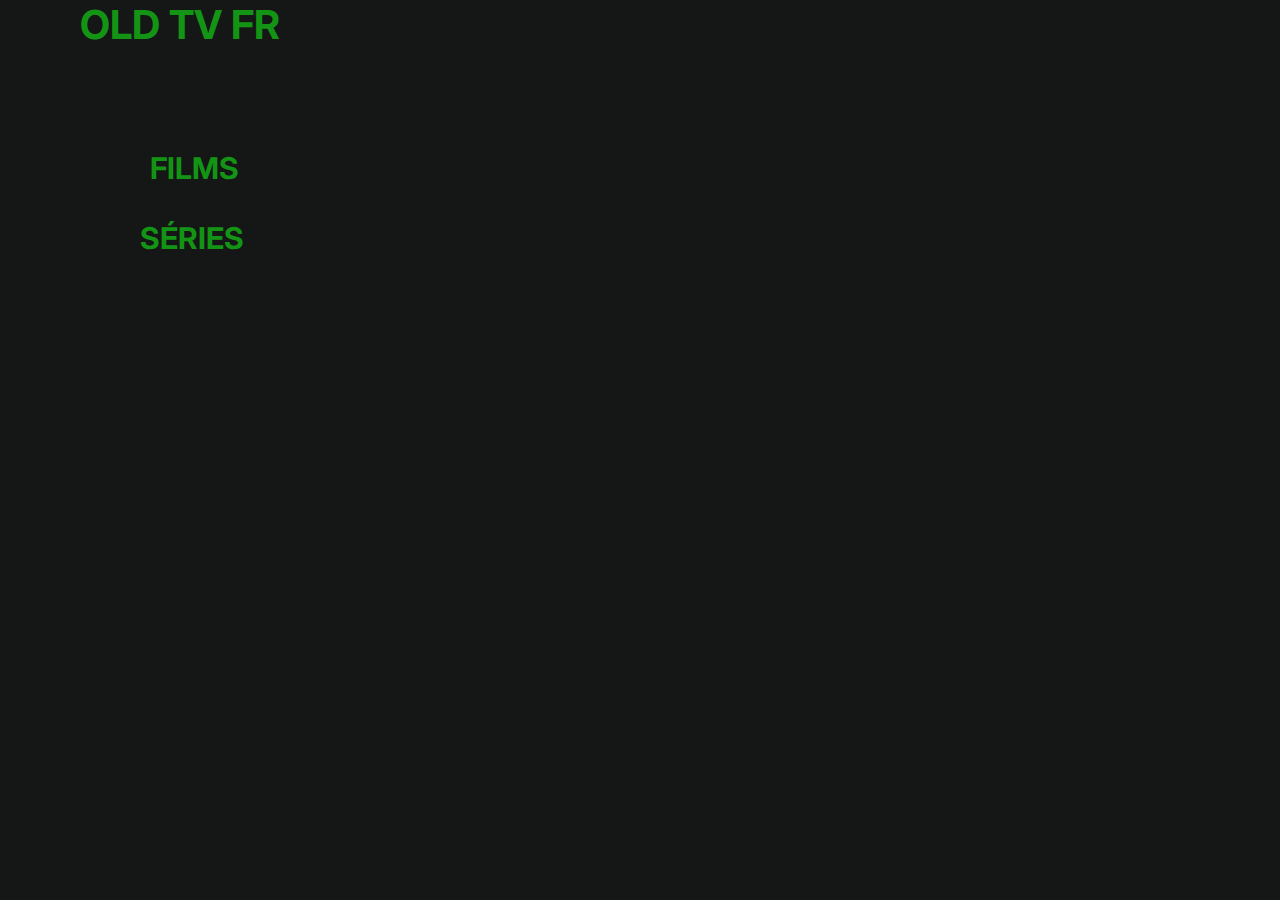
<file: index.html>
<!DOCTYPE html>
<html lang="en">
<head>
    <meta charset="UTF-8">
    <meta name="viewport" content="width=device-width, initial-scale=1.0">
    <title>OLD TV FR</title>
    <link rel="preconnect" href="https://fonts.googleapis.com">
    <link rel="preconnect" href="https://fonts.gstatic.com" crossorigin>
    <link href="https://fonts.googleapis.com/css2?family=Inter:wght@500&display=swap" rel="stylesheet">
    <link rel="stylesheet" href="style.css">
    <link rel="manifest" href="manifest.json">
</head>
<body>
    <h1>OLD TV FR</h1>

    <a href="films.html"><h2 class="t1">FILMS</h2></a>
    <a href=""><h2 class="t2">SÉRIES</h2></a>

    
</body>
</html>
</file>
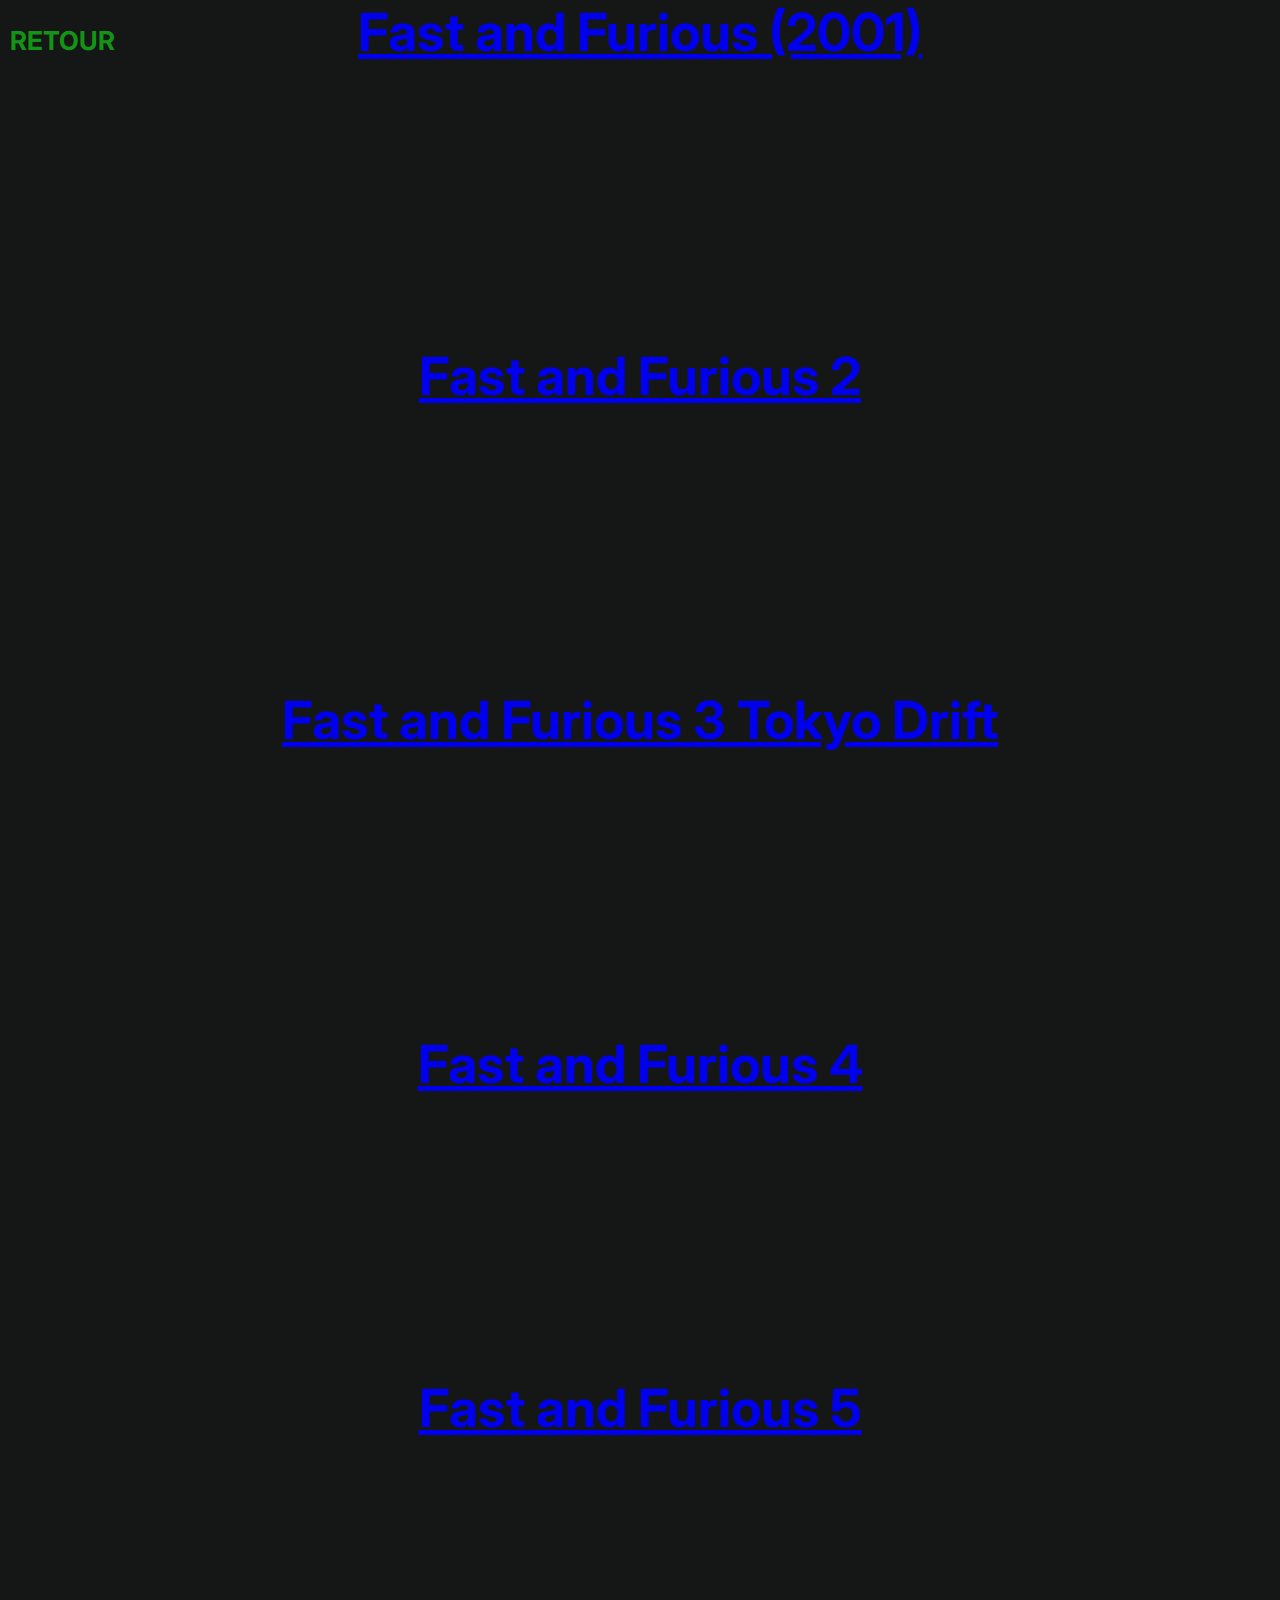
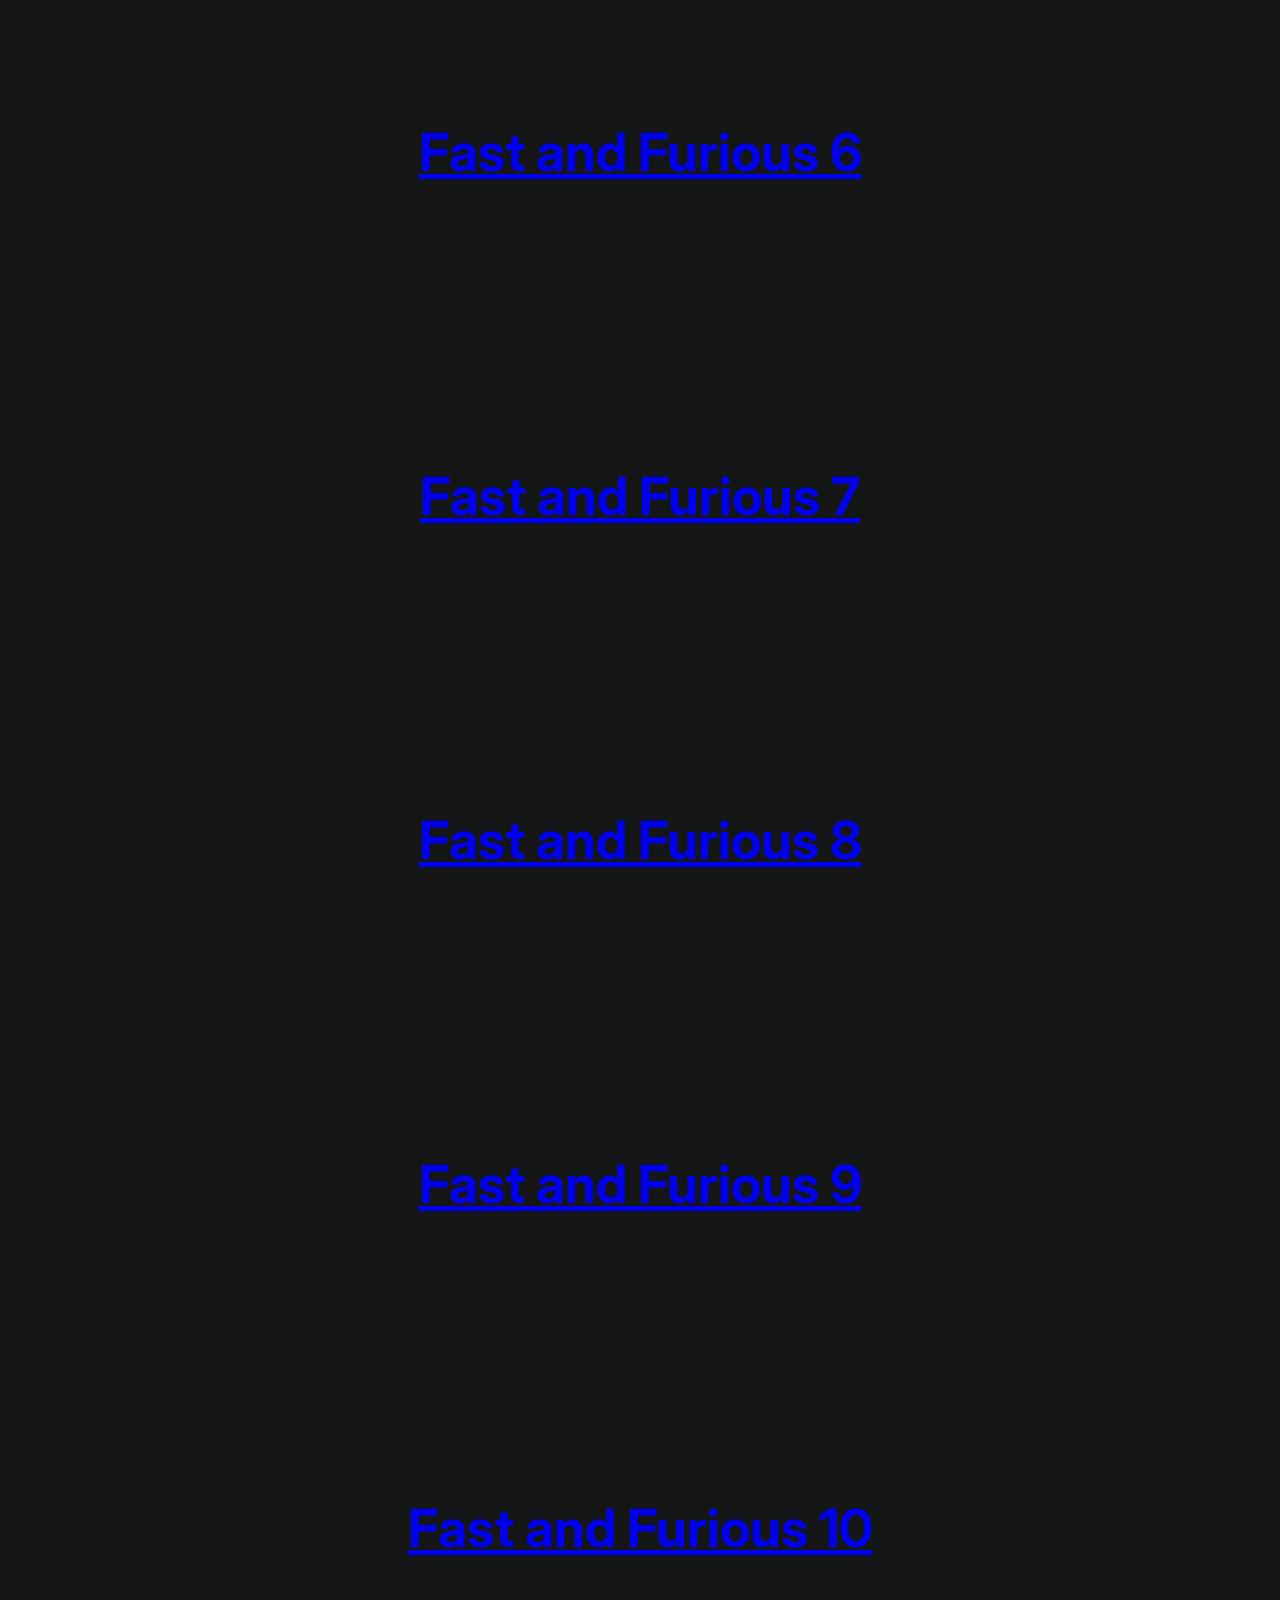
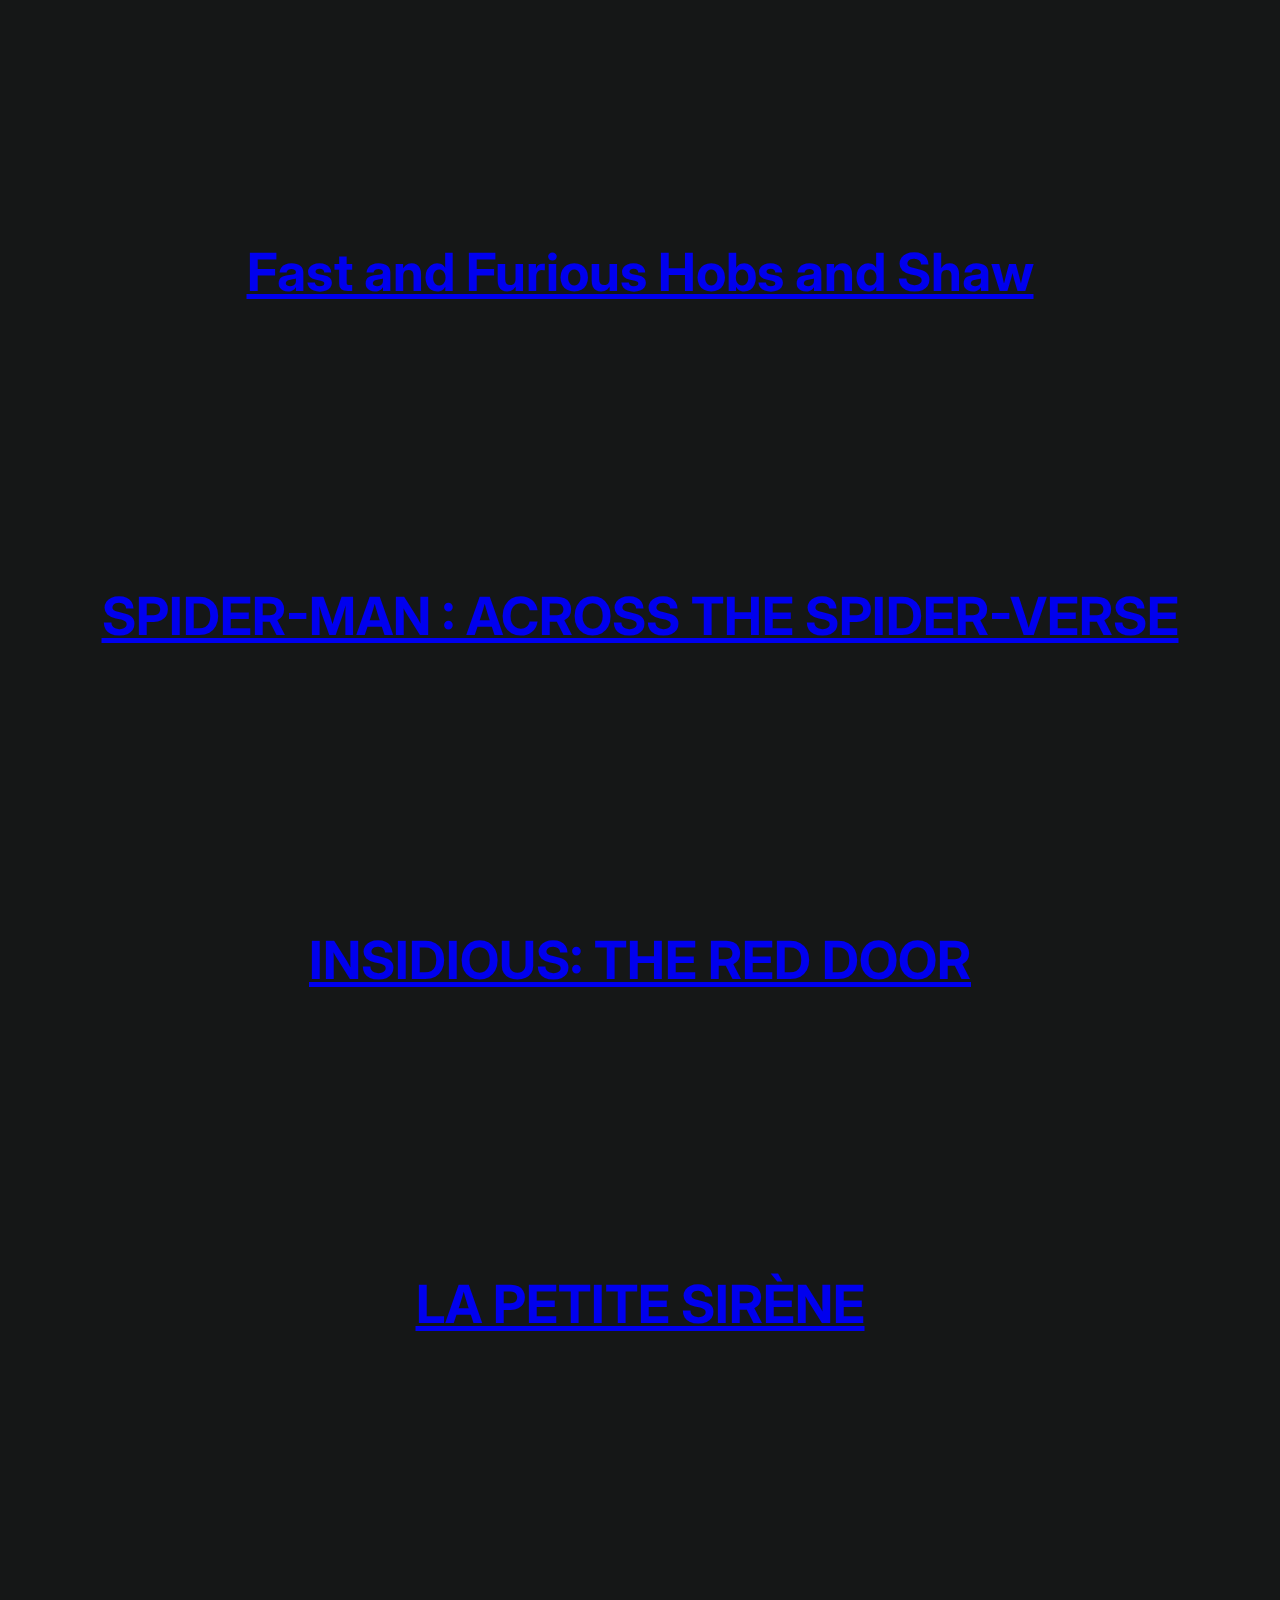
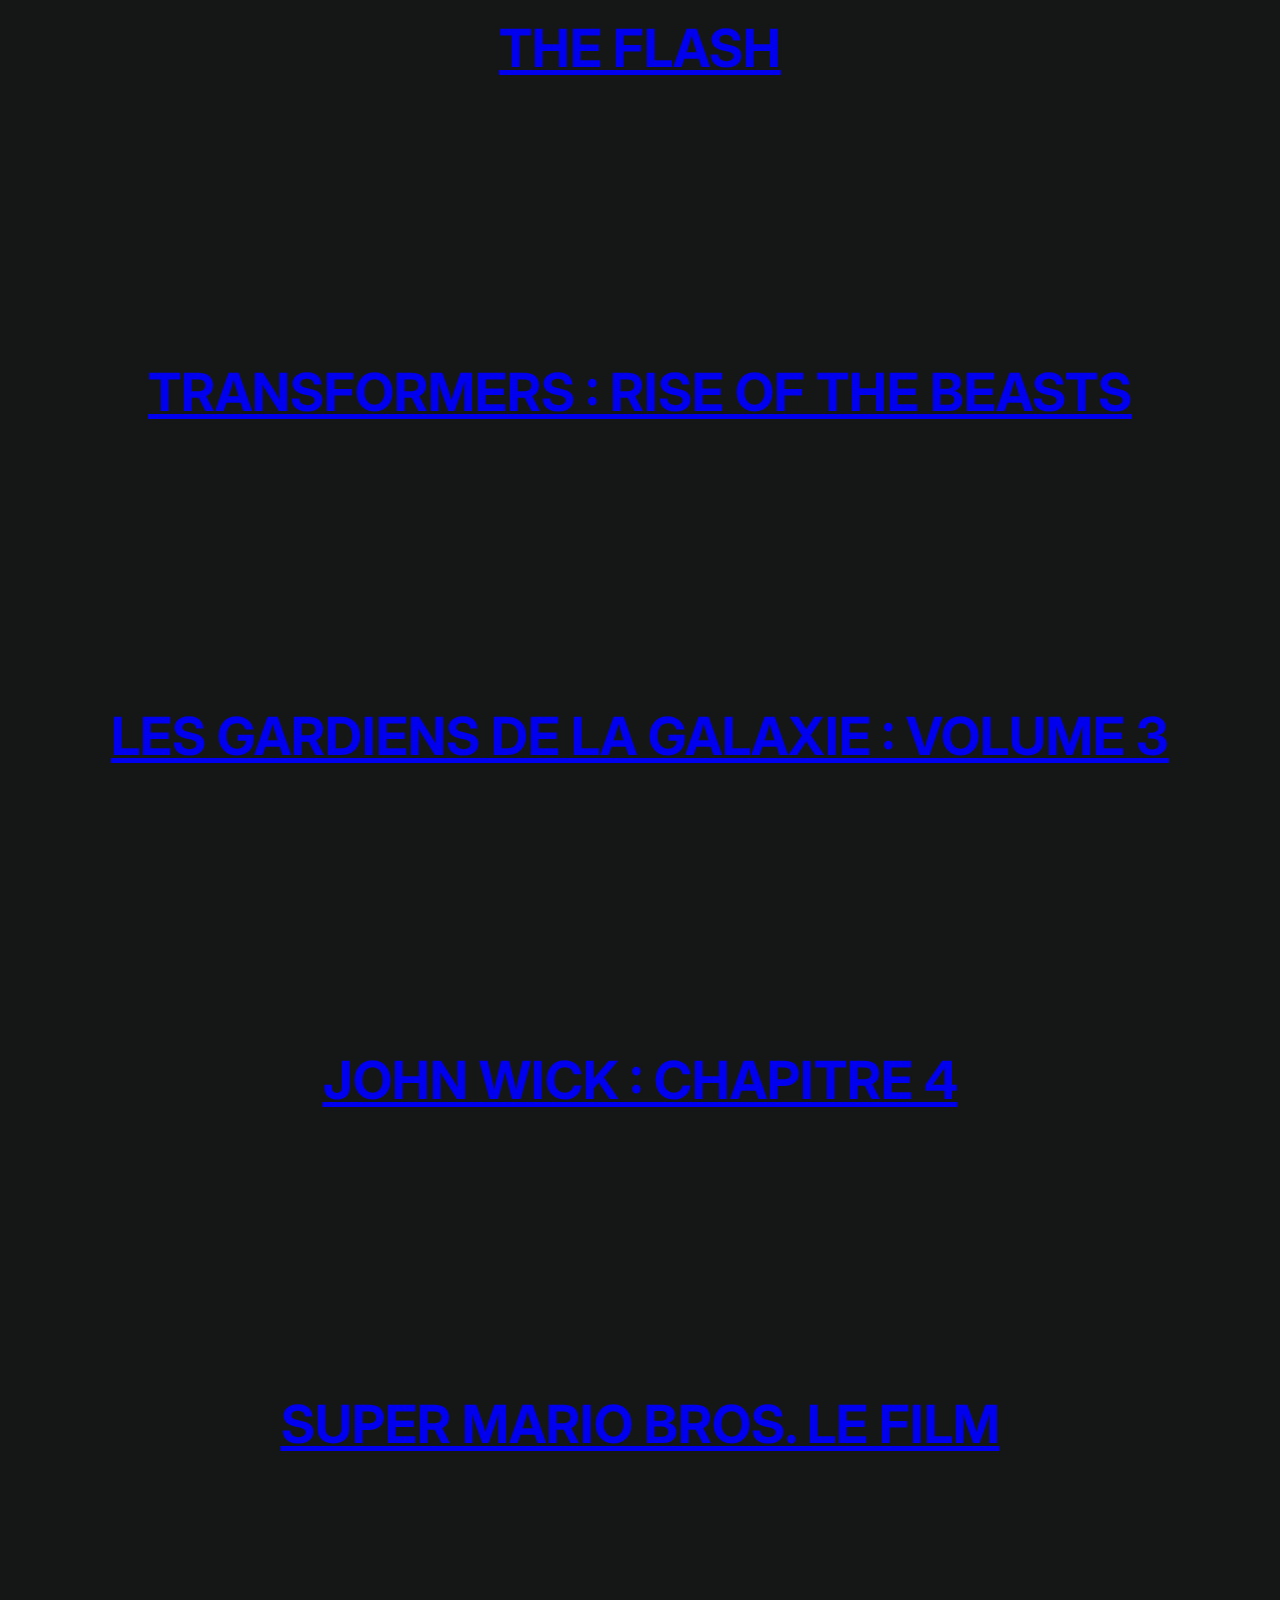
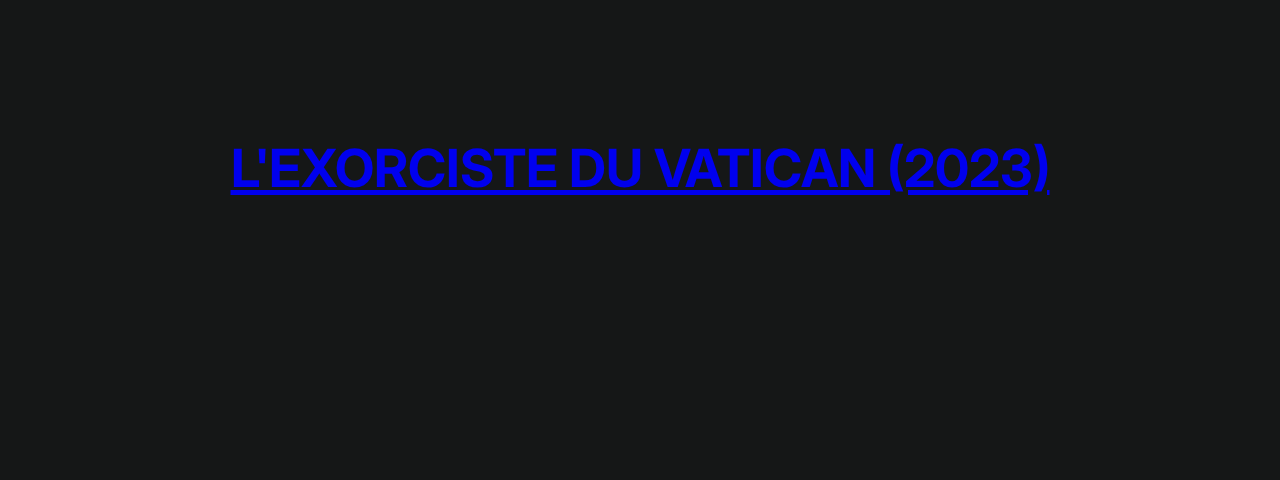
<file: films.html>
<html>
    <head>
    <title>OLD TV FR</title>
    <link rel="preconnect" href="https://fonts.googleapis.com">
    <link rel="preconnect" href="https://fonts.gstatic.com" crossorigin>
    <link href="https://fonts.googleapis.com/css2?family=Inter:wght@500&display=swap" rel="stylesheet">
    <link rel="stylesheet" href="style.css">
    <style>
        * {
    background-color: #151717;
    margin: 0px;
    padding: 0px;
    block-size: 344px;
    }

    .links {
        color: #149414;
        font-family: Inter;
        font-size: 35px;
        text-align: center;
        text-decoration: false;
    }

    .ret {
        position: absolute;
        font-family: Inter;
        font-size: 26px;
        top: 25px;
        left: 10px;
    }

    </style>

    </head>
    <body>
        <a href="index.html"><h1 class="ret">RETOUR</h1></a>
        <div class="links">
            <a href="https://tomacloud.com/file/iAGfCaQXlD"><h2>Fast and Furious (2001)</h2></a>
            <a href="https://tomacloud.com/file/EjGbynylsW"><h2>Fast and Furious 2 </h2></a>
            <a href="https://tomacloud.com/file/277H3hqTaO"><h2>Fast and Furious 3 Tokyo Drift</h2></a>
            <a href="https://tomacloud.com/file/NxKo4TJEoC"><h2>Fast and Furious 4</h2></a>
            <a href="https://tomacloud.com/file/bRkQ0Vx4Hx"><h2>Fast and Furious 5</h2></a>
            <a href="https://tomacloud.com/file/lyv4ArZsGK"><h2>Fast and Furious 6</h2></a>
            <a href="https://tomacloud.com/file/Olb4UsRWv7"><h2>Fast and Furious 7</h2></a>
            <a href="https://tomacloud.com/file/tTomuJ1Uaj"><h2>Fast and Furious 8</h2></a>
            <a href="https://tomacloud.com/file/agylZjysLs"><h2>Fast and Furious 9</h2></a>
            <a href="https://tomacloud.com/file/anRA0KGHa7"><h2>Fast and Furious 10</h2></a>
            <a href="https://tomacloud.com/file/3vnYpEDvKD"><h2>Fast and Furious Hobs and Shaw</h2></a>
            <a href="https://tomacloud.com/file/6PoO8wIZl3"><h2>SPIDER-MAN : ACROSS THE SPIDER-VERSE</h2></a>
            <a href="https://tomacloud.com/file/ePDBR7p2jP"><h2>INSIDIOUS: THE RED DOOR</h2></a>
            <a href="https://tomacloud.com/file/rAjuGPgLIY"><h2>LA PETITE SIRÈNE</h2></a>
            <a href="https://tomacloud.com/file/eqbP7V5PXX"><h2>THE FLASH</h2></a>
            <a href="https://tomacloud.com/file/hSr9IPIw4s"><h2>TRANSFORMERS : RISE OF THE BEASTS </h2></a>
            <a href="https://tomacloud.com/file/Y364K8Xqrh"><h2>LES GARDIENS DE LA GALAXIE : VOLUME 3</h2></a>
            <a href="https://tomacloud.com/file/42BF8vQu0j"><h2>JOHN WICK : CHAPITRE 4</h2></a>
            <a href="https://tomacloud.com/file/pOQvOrfWbs"><h2>SUPER MARIO BROS. LE FILM</h2></a>
            <a href="https://tomacloud.com/file/lTZLLWNahF"><h2>L'EXORCISTE DU VATICAN (2023) </h2></a>
        </div>
    </body>
</html>
</file>
<file: style.css>
* {
    background-color: #151717;
    margin: 0px;
    padding: 0px;
    block-size: 344px;
}

h1 {
    color: #149414;
    font-family: Inter;
    font-size: 40px;
    position: absolute;
    left: 80px;
}

.t1 {
    color: #149414;
    font-family: Inter;
    font-size: 30px;
    position: absolute;
    left: 150px;
    top: 150px;
}

.t2 {
    color: #149414;
    font-family: Inter;
    font-size: 30px;
    position: absolute;
    left: 140px;
    top: 220px;
}
</file>
